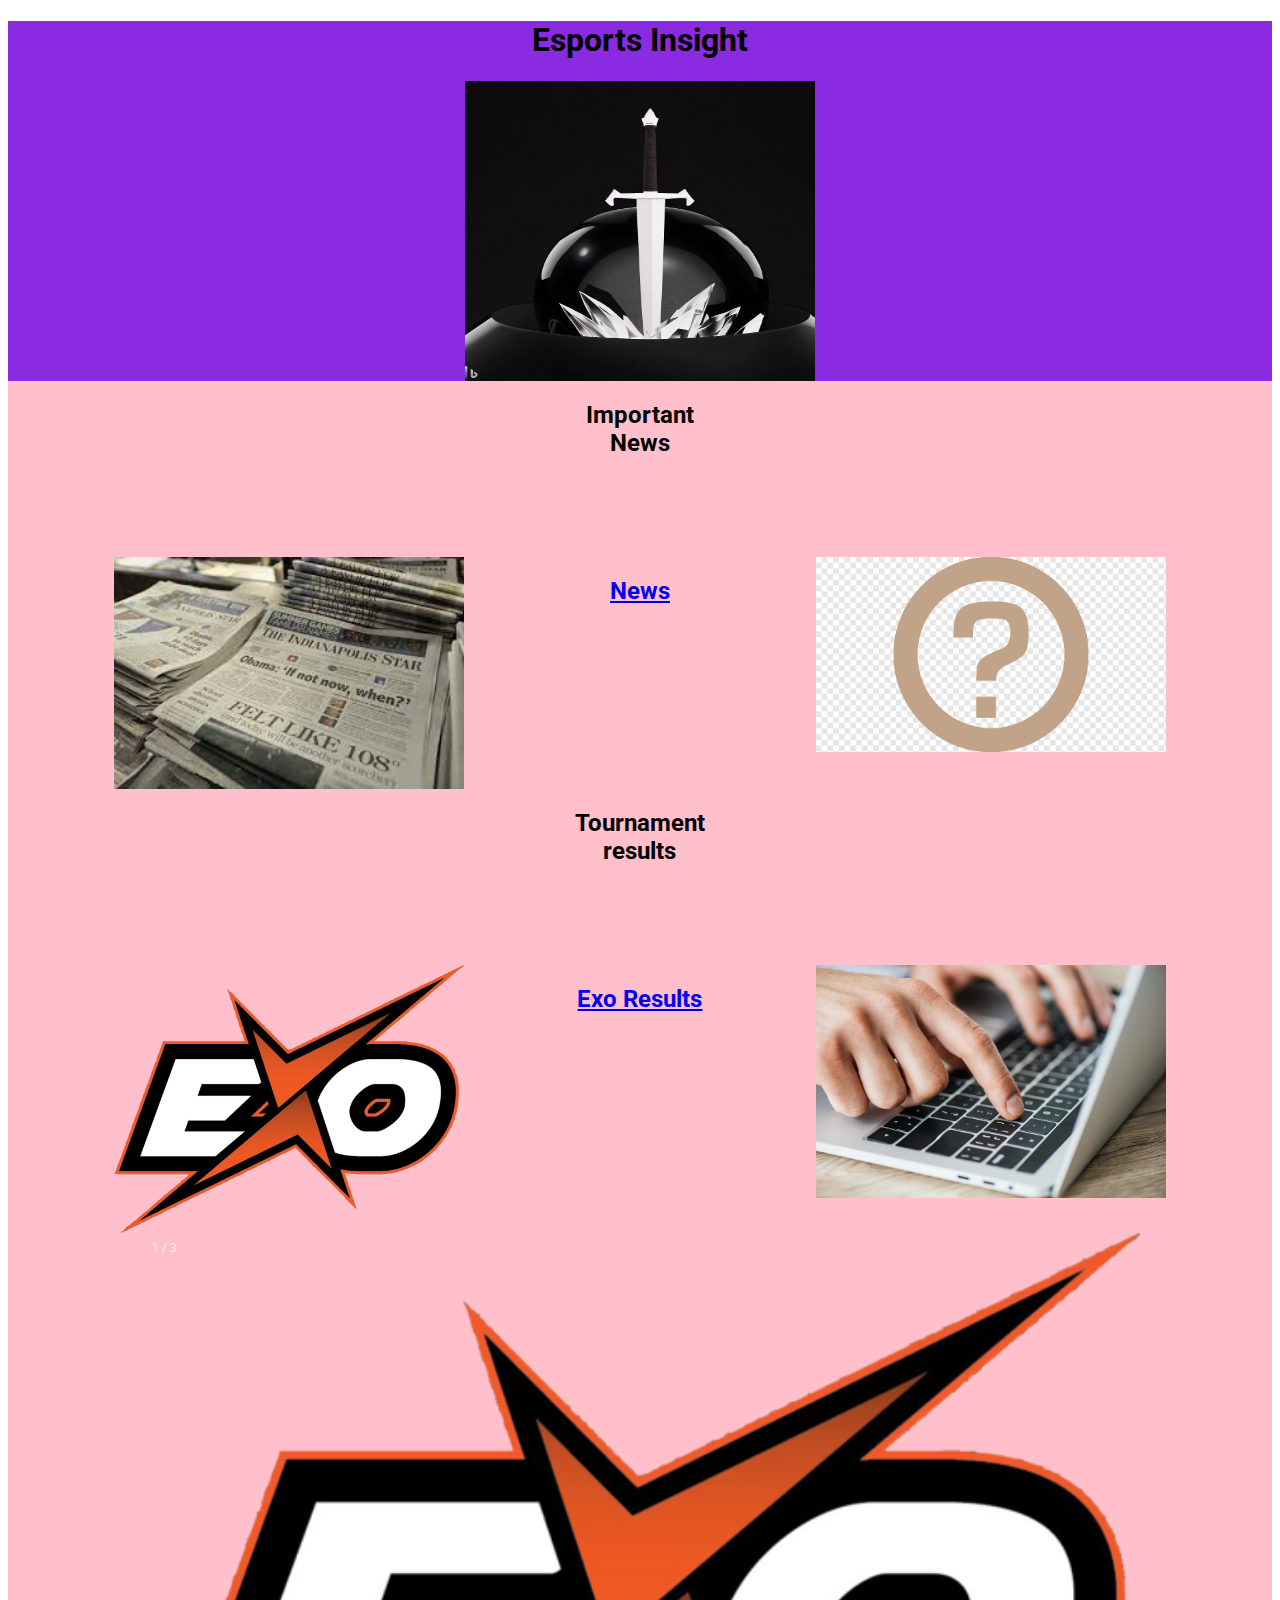
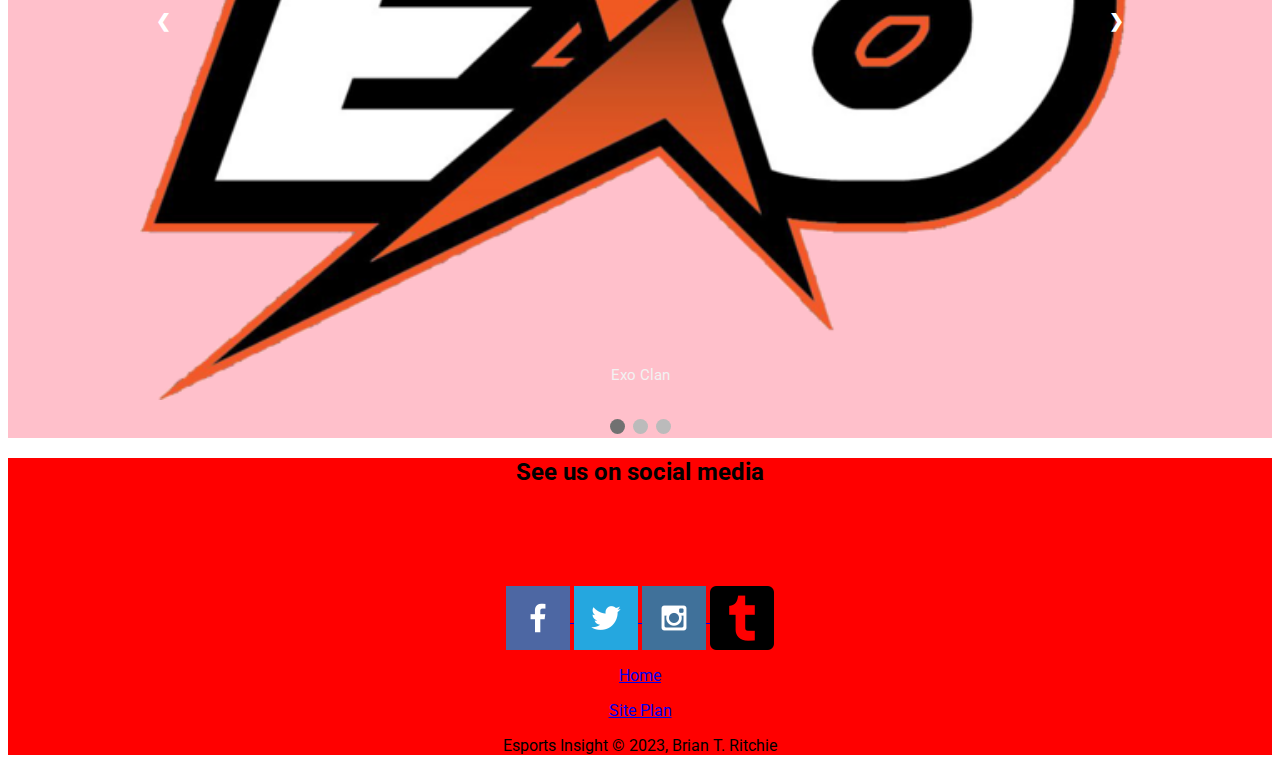
<file: index.html>
<!DOCTYPE html>
<html lang="en">
<head>
    <meta charset="UTF-8">
    <meta http-equiv="X-UA-Compatible" content="IE=edge">
    <meta name="viewport" content="width=device-width, initial-scale=1.0">
    <title>Ultra Esports</title>
    <link rel="stylesheet" href="styles/style.css">
    <style>
    @import url('https://fonts.googleapis.com/css2?family=Roboto:wght@300&display=swap');
    * {box-sizing: border-box}
    .mySlides {display: none}
    img {vertical-align: middle;}
    </style>
</head>
<body>
    <header>
        <h1> Esports Insight </h1>
        <img class="logo" src="./images/logo.jpg" alt='site logo'>
    </header>
    <main>
        <section  class = "content">
            
            <h2> Important News </h2>
            
            <img class="zainpic" src="./images/Newspaper.jpg"   alt ='newspaper'>
            <h2><a href="news.html">News</a></h2>
            <img class="zainpic1" src="./images/png-transparent-question-mark-computer-icons-faq-others-miscellaneous-text-trademark.png"  alt='question mark'>
            <h2> Tournament results </h2>
            <img class="zainpic2" src="./images/Exo.png" alt='exo clan logo'>
            <h2><a href="results.html">Exo Results</a></h2>
            <img class="zainpic3" src="./images/stock-photo-close-partial-view-person-typing.jpg"  alt='typing'>
            
        </section>

        <!-- Slideshow container -->
        <div class="slideshow-container">

            <!-- Full-width images with number and caption text -->
            <div class="mySlides fade">
            <div class="numbertext">1 / 3</div>
            <img src="./images/Exo.png" style="width:100%" alt = 'exo logo'>
            <div class="text">Exo Clan</div>
            </div>
        
            <div class="mySlides fade">
            <div class="numbertext">2 / 3</div>
            <img src="./images/Newspaper.jpg" style="width:100%" alt = 'newspaper'>
            <div class="text">The News</div>
            </div>
        
            <div class="mySlides fade">
            <div class="numbertext">3 / 3</div>
            <img src="./images/logo.jpg" style="width:100%" alt = 'logo'>
            <div class="text">Our Logo</div>
            </div>
        
            <!-- Next and previous buttons -->
            <a class="prev" onclick="plusSlides(-1)">&#10094;</a>
            <a class="next" onclick="plusSlides(1)">&#10095;</a>
        </div>
        <br>
        
        <!-- The dots/circles -->
        <div style="text-align:center">
            <span class="dot" onclick="currentSlide(1)"></span>
            <span class="dot" onclick="currentSlide(2)"></span>
            <span class="dot" onclick="currentSlide(3)"></span>

        </div>

        <script>
            let slideIndex = 1;
            showSlides(slideIndex);
            
            function plusSlides(n) {
              showSlides(slideIndex += n);
            }
            
            function currentSlide(n) {
              showSlides(slideIndex = n);
            }
            
            function showSlides(n) {
              let i;
              let slides = document.getElementsByClassName("mySlides");
              let dots = document.getElementsByClassName("dot");
              if (n > slides.length) {slideIndex = 1}    
              if (n < 1) {slideIndex = slides.length}
              for (i = 0; i < slides.length; i++) {
                slides[i].style.display = "none";  
              }
              for (i = 0; i < dots.length; i++) {
                dots[i].className = dots[i].className.replace(" active", "");
              }
              slides[slideIndex-1].style.display = "block";  
              dots[slideIndex-1].className += " active";
            }
            </script>

    </main>
    <footer>

        <h2> See us on social media </h2>
        
            
            <div class="social"></div>
            <a href="https://facebook.com" target="_blank">
                <img src="./images/facebook.png" alt="fb icon">
            </a>
            <a href="https://twitter.com" target="_blank">
                <img src="./images/twitter.png" alt="twitter icon">
            </a>
            <a href="https://instagram.com" target="_blank">
                <img src="./images/instagram.png" alt="instagram icon">
            </a>
            <a href="https://tumblr.com"  target="_blank">
                <img class = "tumblr" src="./images/tumblr.png" alt="tumblr icon">
            </a>
            <p><a href="index.html">Home</a></p>
            <p><a href="site-plan.html">Site Plan</a></p>
            <p>Esports Insight &copy; 2023, Brian T. Ritchie</p>
    </footer>
</body>
</html>
</file>
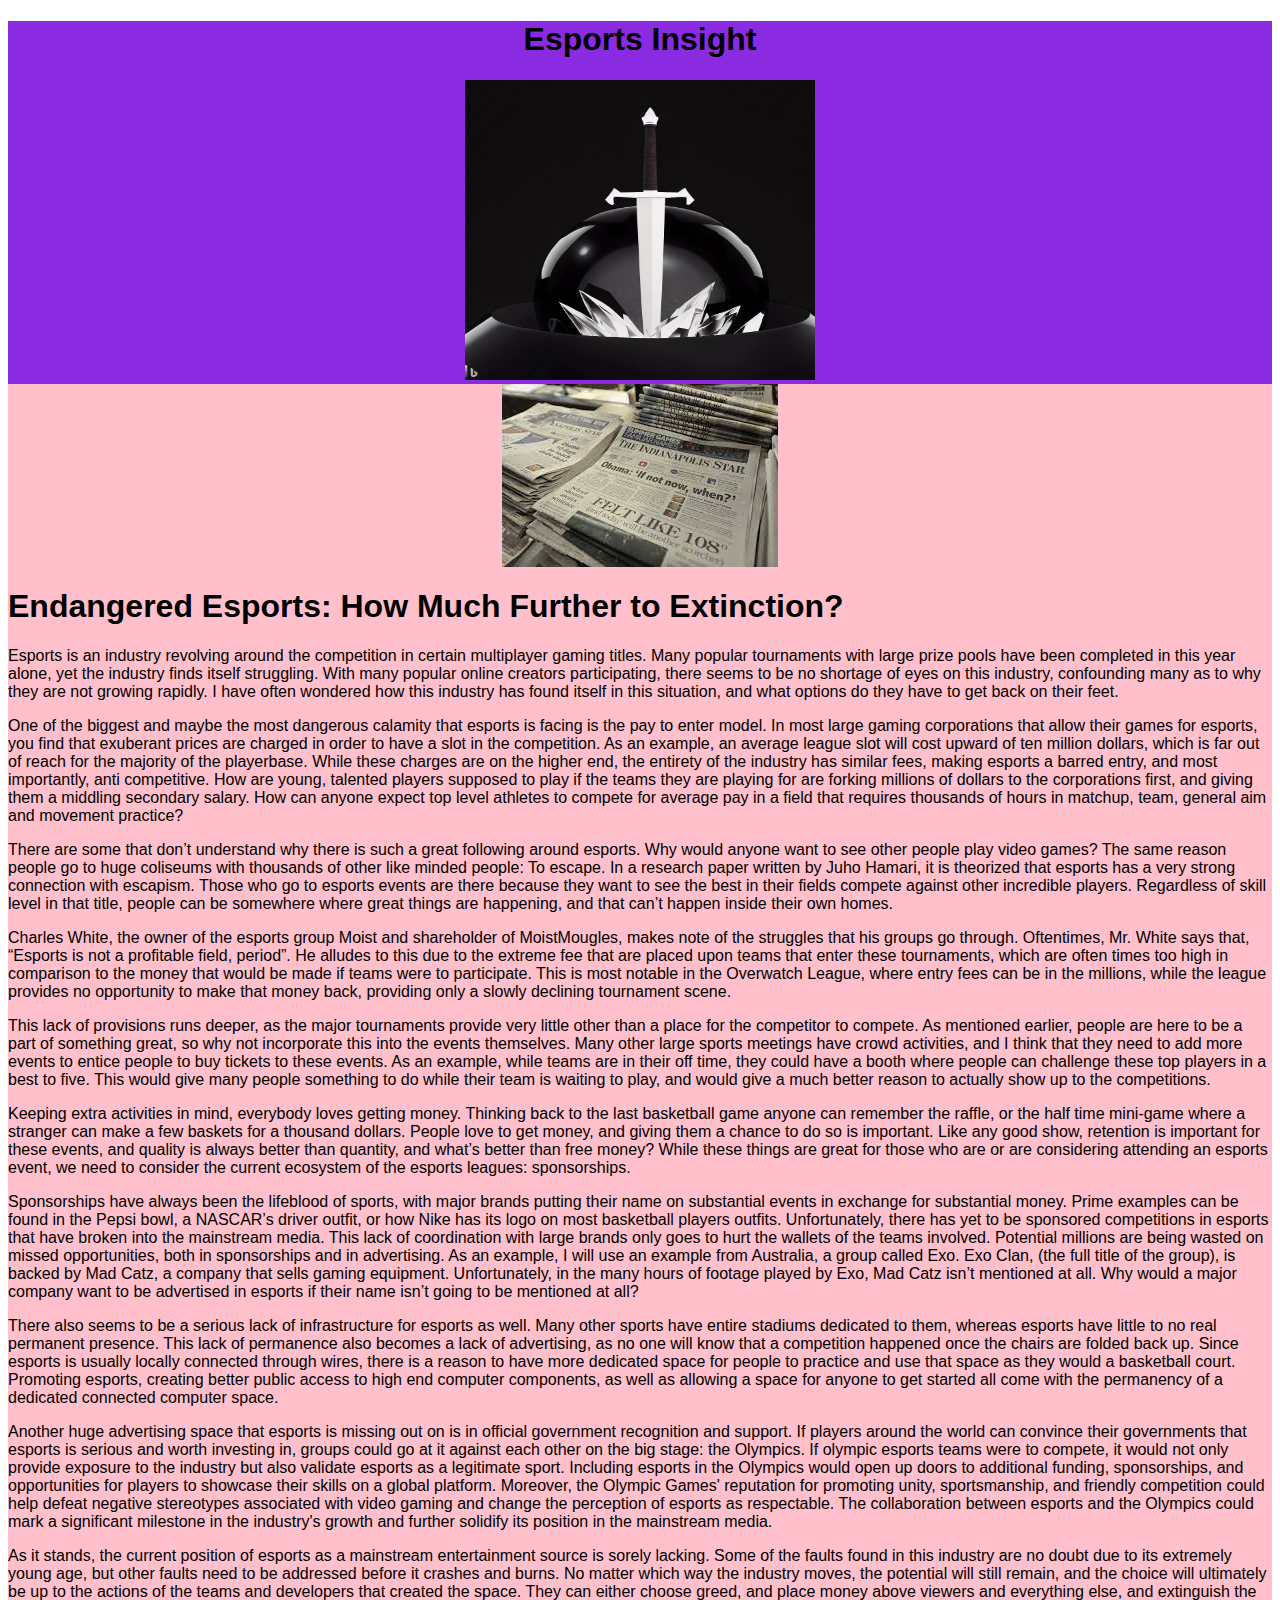
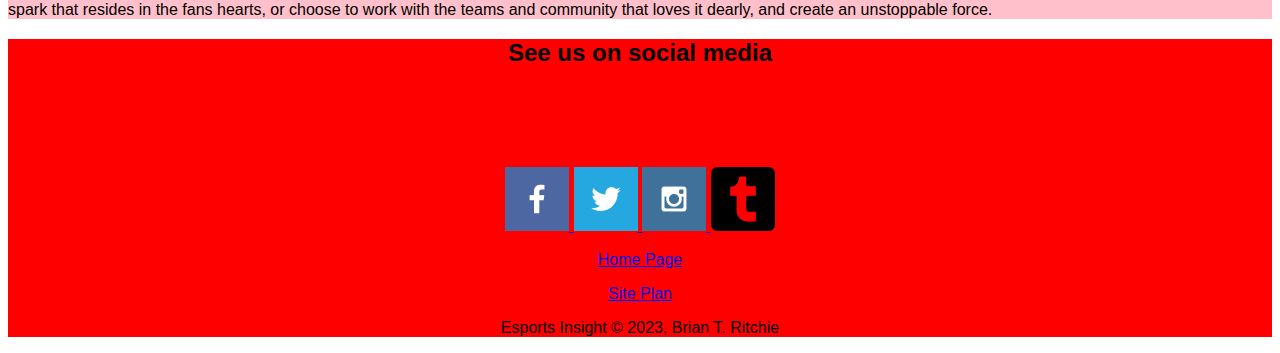
<file: news.html>
<!DOCTYPE html>
<html lang="en">
<head>
    <meta charset="UTF-8">
    <meta name="viewport" content="width=device-width, initial-scale=1.0">
    <title>Document</title>
    <link rel="stylesheet" href="styles/style.css">

</head>
<body>
        <header>
            <h1> Esports Insight </h1>
            <img class="logo" src="./images/logo.jpg" alt='site logo'>
        </header>
    <main>
        <section class="content">
        <img class = "zain" src="./images/Newspaper.jpg"  alt = 'newspaper'>
        </section>
        <h1>Endangered Esports: How Much Further to Extinction?</h1>
        <p> 
            Esports is an industry revolving around the competition in certain multiplayer gaming titles. Many popular tournaments with large prize pools have been completed in this year alone, yet the industry finds itself struggling. With many popular online creators participating, there seems to be no shortage of eyes on this industry, confounding many as to why they are not growing rapidly.  I have often wondered how this industry has found itself in this situation, and what options do they have to get back on their feet. 
        </p>  
        <p>
            One of the biggest and maybe the most dangerous calamity that esports is facing is the pay to enter model. In most large gaming corporations that allow their games for esports, you find that exuberant prices are charged in order to have a slot in the competition. As an example, an average league slot will cost upward of ten million dollars, which is far out of reach for the majority of the playerbase. While these charges are on the higher end, the entirety of the industry has similar fees, making esports a barred entry, and most importantly, anti competitive. How are young, talented players supposed to play if the teams they are playing for are forking millions of dollars to the corporations first, and giving them a middling secondary salary. How can anyone expect top level athletes to compete for average pay in a field that requires thousands of hours in matchup, team, general aim and movement practice?
        </p>
        <p>There are some that don’t understand why there is such a great following around esports. Why would anyone want to see other people play video games? The same reason people go to huge coliseums with thousands of other like minded people: To escape. In a research paper written by Juho Hamari, it is theorized that esports has a very strong connection with escapism. Those who go to esports events are there because they want to see the best in their fields compete against other incredible players. Regardless of skill level in that title, people can be somewhere where great things are happening, and that can’t happen inside their own homes.
        </p>

        <p>Charles White, the owner of the esports group Moist and shareholder of MoistMougles, makes note of the struggles that his groups go through. Oftentimes, Mr. White says that, “Esports is not a profitable field, period”. He alludes to this due to the extreme fee that are placed upon teams that enter these tournaments, which are often times too high in comparison to the money that would be made if teams were to participate. This is most notable in the Overwatch League, where entry fees can be in the millions, while the league provides no opportunity to make that money back, providing only a slowly declining tournament scene.
        </p>

        <p>This lack of provisions runs deeper, as the major tournaments provide very little other than a place for the competitor to compete. As mentioned earlier, people are here to be a part of something great, so why not incorporate this into the events themselves. Many other large sports meetings have crowd activities, and I think that they need to add more events to entice people to buy tickets to these events. As an example, while teams are in their off time, they could have a booth where people can challenge these top players in a best to five. This would give many people something to do while their team is waiting to play, and would give a much better reason to actually show up to the competitions.
        </p>
        <p>Keeping extra activities in mind, everybody loves getting money. Thinking back to the last basketball game anyone can remember the raffle, or the half time mini-game where a stranger can make a few baskets for a thousand dollars. People love to get money, and giving them a chance to do so is important. Like any good show, retention is important for these events, and quality is always better than quantity, and what’s better than free money? While these things are great for those who are or are considering attending an esports event, we need to consider the current ecosystem of the esports leagues: sponsorships.
        </p>
        <p>Sponsorships have always been the lifeblood of sports, with major brands putting their name on substantial events in exchange for substantial money. Prime examples can be found in the Pepsi bowl, a NASCAR’s driver outfit, or how Nike has its logo on most basketball players outfits. Unfortunately, there has yet to be sponsored competitions in esports that have broken into the mainstream media. This lack of coordination with large brands only goes to hurt the wallets of the teams involved. Potential millions are being wasted on missed opportunities, both in sponsorships and in advertising. As an example, I will use an example from Australia, a group called Exo. Exo Clan, (the full title of the group),  is backed by Mad Catz, a company that sells gaming equipment. Unfortunately, in the many hours of footage played by Exo, Mad Catz isn’t mentioned at all. Why would a major company want to be advertised in esports if their name isn’t going to be mentioned at all?  
        </p>
        <p>There also seems to be a serious lack of infrastructure for esports as well. Many other sports have entire stadiums dedicated to them, whereas esports have little to no real permanent presence. This lack of permanence also becomes a lack of advertising, as no one will know that a competition happened once the chairs are folded back up. Since esports is usually locally connected through wires, there is a reason to have more dedicated space for people to practice and use that space as they would a basketball court. Promoting esports, creating better public access to high end computer components, as well as allowing a space for anyone to get started all come with the permanency of a dedicated connected computer space.
        </p>
        <p>Another huge advertising space that esports is missing out on is in official government recognition and support. If players around the world can convince their governments that esports is serious and worth investing in, groups could go at it against each other on the big stage: the Olympics. If olympic esports teams were to compete, it would not only provide exposure to the industry but also validate esports as a legitimate sport. Including esports in the Olympics would open up doors to additional funding, sponsorships, and opportunities for players to showcase their skills on a global platform. Moreover, the Olympic Games' reputation for promoting unity, sportsmanship, and friendly competition could help defeat negative stereotypes associated with video gaming and change the perception of esports as respectable. The collaboration between esports and the Olympics could mark a significant milestone in the industry's growth and further solidify its position in the mainstream media.
        </p>
        <p>As it stands, the current position of esports as a mainstream entertainment source is sorely lacking. Some of the faults found in this industry are no doubt due to its extremely young age, but other faults need to be addressed before it crashes and burns. No matter which way the industry moves, the potential will still remain, and the choice will ultimately be up to the actions of the teams and developers that created the space. They can either choose greed, and place money above viewers and everything else, and extinguish the spark that resides in the fans hearts, or choose to work with the teams and community that loves it dearly, and create an unstoppable force.
        </p>
         

    </main>
    <footer>

        <h2> See us on social media </h2>
        
            
            <div class="social"></div>
            <a href="https://facebook.com" target="_blank">
                <img src="./images/facebook.png" alt="fb icon">
            </a>
            <a href="https://twitter.com" target="_blank">
                <img src="./images/twitter.png" alt="twitter icon">
            </a>
            <a href="https://instagram.com" target="_blank">
                <img src="./images/instagram.png" alt="instagram icon">
            </a>
            <a href="https://tumblr.com"  target="_blank">
                <img class = "tumblr" src="./images/tumblr.png" alt="tumblr icon">
            </a>
            <p><a href="index.html">Home Page</a></p>
            <p><a href="site-plan.html">Site Plan</a></p>
            <p>Esports Insight &copy; 2023, Brian T. Ritchie</p>
    </footer>
</body>
</html>
</file>
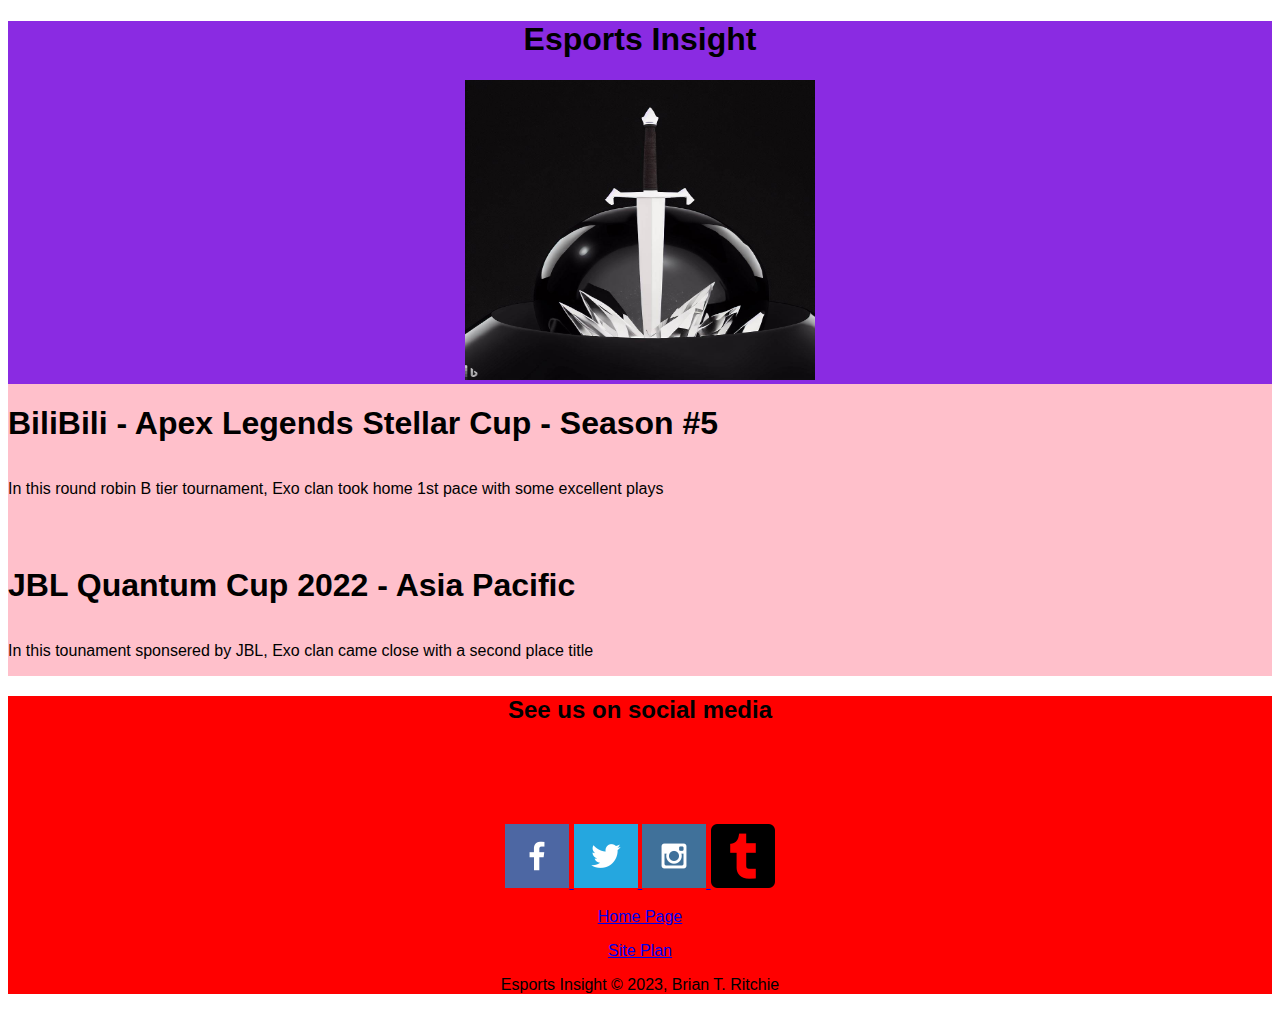
<file: results.html>
<!DOCTYPE html>
<html lang="en">
<head>
    <meta charset="UTF-8">
    <meta name="viewport" content="width=device-width, initial-scale=1.0">
    <title>Document</title>
    <link rel="stylesheet" href="styles/style.css">

</head>
<body>
        <header>
            <h1> Esports Insight </h1>
            <img class="logo" src="./images/logo.jpg" alt='site logo'>
        </header>
    <main>
        <section class = 'content1'>
            <h1>BiliBili - Apex Legends Stellar Cup - Season #5</h1>
            <p>In this round robin B tier tournament, Exo clan took home 1st pace with some excellent plays</p>
            <p> </p>
            <h1>JBL Quantum Cup 2022 - Asia Pacific</h1>
            <p>In this tounament sponsered by JBL, Exo clan came close with a second place title</p>
        </section>


    </main>
    <footer>

        <h2> See us on social media </h2>
        
            
            <div class="social"></div>
            <a href="https://facebook.com" target="_blank">
                <img src="./images/facebook.png" alt="fb icon">
            </a>
            <a href="https://twitter.com" target="_blank">
                <img src="./images/twitter.png" alt="twitter icon">
            </a>
            <a href="https://instagram.com" target="_blank">
                <img src="./images/instagram.png" alt="instagram icon">
            </a>
            <a href="https://tumblr.com"  target="_blank">
                <img class = "tumblr" src="./images/tumblr.png" alt="tumblr icon">
            </a>
            <p><a href="index.html">Home Page</a></p>
            <p><a href="site-plan.html">Site Plan</a></p>
            <p>Esports Insight &copy; 2023, Brian T. Ritchie</p>
    </footer>
</body>
</html>
</file>
<file: styles/style.css>
body {
    font-family: 'Roboto', sans-serif;
}
h2 {
    grid-column: 2/3;
    text-align: center;
    margin-bottom: 100px;
}

header {
    height: 100%;
    text-align: center;
    background-color: blueviolet;
    margin: 0;
}
header .logo {
    height: 300px;
    width: 350px;
}
main {
  background-color: pink;
}
.content{
    display: grid;
    grid-template-columns: 2fr .5fr 2fr;
}
.content1{
  display: grid;
  grid-template-columns: auto;
}
.newpaperimg {
  grid-column: 2/3;
}
main .zainpic {
    width: 350px;
    grid-column: 1/2;
    justify-self: center;
}
main .zainpic1 {
    width: 350px;
    grid-column: 3/4;
        justify-self: center;

}
main .zainpic2 {
    width: 350px;
    grid-column: 1/2;
    justify-self: center;


}
main .zainpic3 {
    width: 350px;
    grid-column: 3/4;
    justify-self: center;
}
main .zain {
  grid-column: 2/3;
  justify-self: center;
}
footer {
    margin: auto 0;
    padding: 0;
    text-align: center;
    background-color: red;
}

footer .tumblr {
    width: 64px;
    height: 64px;
}


* {box-sizing:border-box}

/* Slideshow container */
.slideshow-container {
  max-width: 1000px;
  position: relative;
  margin: auto;
}

/* Hide the images by default */
.mySlides {
  display: none ;
}

/* Next & previous buttons */
.prev, .next {
  cursor: pointer;
  position: absolute;
  top: 50%;
  width: auto;
  margin-top: -22px;
  padding: 16px;
  color: white;
  font-weight: bold;
  font-size: 18px;
  transition: 0.6s ease;
  border-radius: 0 3px 3px 0;
  user-select: none;
}

/* Position the "next button" to the right */
.next {
  right: 0;
  border-radius: 3px 0 0 3px;
}

/* On hover, add a black background color with a little bit see-through */
.prev:hover, .next:hover {
  background-color: rgba(0,0,0,0.8);
}

/* Caption text */
.text {
  color: #f2f2f2;
  font-size: 15px;
  padding: 8px 12px;
  position: absolute;
  bottom: 8px;
  width: 100%;
  text-align: center;
}

/* Number text (1/3 etc) */
.numbertext {
  color: #f2f2f2;
  font-size: 12px;
  padding: 8px 12px;
  position: absolute;
  top: 0;
}

/* The dots/bullets/indicators */
.dot {
  cursor: pointer;
  height: 15px;
  width: 15px;
  margin: 0 2px;
  background-color: #bbb;
  border-radius: 50%;
  display: inline-block;
  transition: background-color 0.6s ease;
}

.active, .dot:hover {
  background-color: #717171;
}

/* Fading animation */
.fade {
  animation-name: fade;
  animation-duration: 1.5s;
}

@keyframes fade {
  from {opacity: .4}
  to {opacity: 1}
}
</file>
